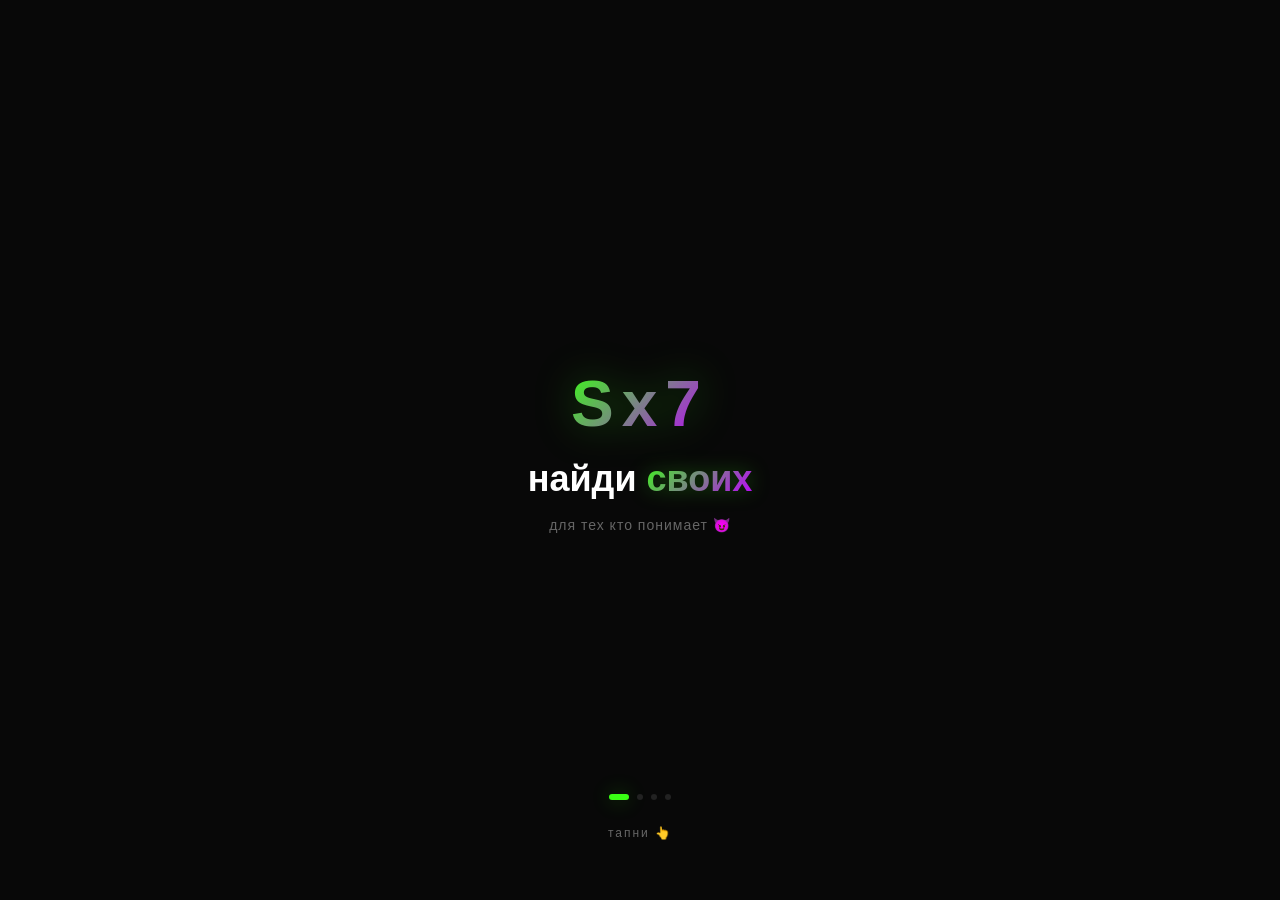
<file: index.html>
<!DOCTYPE html>
<html lang="ru">

<head>
    <meta charset="UTF-8">
    <meta name="viewport" content="width=device-width, initial-scale=1.0">
    <title>Sx7</title>
    <link rel="icon"
        href="data:image/svg+xml,<svg xmlns='http://www.w3.org/2000/svg'><text y='32' font-size='32'>😈</text></svg>">
    <link rel="stylesheet" href="css/style.css">
    <script src="https://telegram.org/js/telegram-web-app.js"></script>
</head>

<body>

    <!-- ПРЕЗЕНТАЦИЯ -->
    <div class="presentation" id="presentation">
        <div class="particles" id="particles"></div>

        <div class="slide active" id="slide-1" onclick="nextSlide()">
            <div class="slide-content">
                <div class="slide-logo">Sx7</div>
                <h1>найди <span>своих</span></h1>
                <p class="slide-sub">для тех кто понимает 😈</p>
            </div>
            <div class="slide-progress">
                <div class="dot active"></div>
                <div class="dot"></div>
                <div class="dot"></div>
                <div class="dot"></div>
            </div>
            <div class="slide-tap">тапни 👆</div>
        </div>

        <div class="slide" id="slide-2" onclick="nextSlide()">
            <div class="slide-content">
                <div class="slide-icon">📍</div>
                <h1>твои люди <span>рядом</span></h1>
                <p class="slide-sub">видишь кто вокруг на карте</p>
            </div>
            <div class="slide-progress">
                <div class="dot"></div>
                <div class="dot active"></div>
                <div class="dot"></div>
                <div class="dot"></div>
            </div>
            <div class="slide-tap">тапни 👆</div>
        </div>

        <div class="slide" id="slide-3" onclick="nextSlide()">
            <div class="slide-content">
                <div class="slide-icon">🖤</div>
                <h1>расскажи <span>кто ты</span></h1>
                <p class="slide-sub">наш ИИ найдёт твой тип</p>
            </div>
            <div class="slide-progress">
                <div class="dot"></div>
                <div class="dot"></div>
                <div class="dot active"></div>
                <div class="dot"></div>
            </div>
            <div class="slide-tap">тапни 👆</div>
        </div>

        <div class="slide" id="slide-4" onclick="startApp()">
            <div class="slide-content">
                <div class="slide-icon">😈</div>
                <h1>добро пожаловать <span>в Sx7</span></h1>
                <p class="slide-sub">только для своих</p>
                <button class="start-btn">войти 🖤</button>
            </div>
            <div class="slide-progress">
                <div class="dot"></div>
                <div class="dot"></div>
                <div class="dot"></div>
                <div class="dot active"></div>
            </div>
        </div>
    </div>

    <!-- ПРИЛОЖЕНИЕ -->
    <div class="app" id="app" style="display:none;">

        <!-- Лендинг -->
        <div class="screen" id="screen-landing">
            <div class="landing">
                <div class="lang-switch" style="align-self:flex-end;margin-bottom:10px;">
                    <button class="lang-btn active" id="landing-lang-ru" onclick="switchAppLang('ru')">🇷🇺</button>
                    <button class="lang-btn" id="landing-lang-en" onclick="switchAppLang('en')">🇬🇧</button>
                </div>

                <div class="landing-logo">
                    <h1>Sx7</h1>
                    <p id="landing-sub">найди своих 🖤</p>
                </div>

                <div class="landing-preview">
                    <div class="preview-card blur">
                        <div class="preview-avatar">👤</div>
                        <div class="preview-info">
                            <div class="preview-name">a*****a</div>
                            <div class="preview-type">INFP • альтушка</div>
                        </div>
                        <div class="preview-lock">🔒</div>
                    </div>
                    <div class="preview-card blur">
                        <div class="preview-avatar">👤</div>
                        <div class="preview-info">
                            <div class="preview-name">d*****k</div>
                            <div class="preview-type">ENFJ • нефор</div>
                        </div>
                        <div class="preview-lock">🔒</div>
                    </div>
                    <p class="preview-count">
                        <span>1,337</span> своих уже здесь
                    </p>
                </div>

                <div class="landing-btns">
                    <button class="btn-primary" onclick="showScreen('screen-onboarding')">
                        войти 😈
                    </button>
                    <button class="btn-secondary" onclick="showScreen('screen-login')">
                        уже есть аккаунт
                    </button>
                </div>
            </div>
        </div>

        <!-- Онбординг -->
        <div class="screen" id="screen-onboarding" style="display:none;">
            <div class="onboarding">
                <button class="back-btn" onclick="showScreen('screen-landing')">←</button>
                <h2 id="onboarding-title">как начнём? 😈</h2>
                <p class="sub" id="onboarding-sub">выбери путь</p>

                <div class="choice-cards">
                    <div class="choice-card" onclick="showScreen('screen-ai-chat')">
                        <div class="choice-icon">🤖</div>
                        <h3 id="ai-title">поговори с ИИ</h3>
                        <p id="ai-desc">расскажи кто ты — найдём твоих людей</p>
                        <span class="badge">быстро</span>
                    </div>

                    <div class="choice-card" onclick="showScreen('screen-register')">
                        <div class="choice-icon">📝</div>
                        <h3 id="form-title-card">заполни анкету</h3>
                        <p id="form-desc">подробно о себе и своих предпочтениях</p>
                        <span class="badge">подробно</span>
                    </div>
                </div>
            </div>
        </div>

        <!-- Чат с ИИ -->
        <div class="screen" id="screen-ai-chat" style="display:none;">
            <div class="ai-chat">
                <div class="chat-header">
                    <button class="back-btn" onclick="showScreen('screen-onboarding')">←</button>
                    <div class="chat-header-info">
                        <div class="ai-avatar">😈</div>
                        <div>
                            <h3>Sx7 AI</h3>
                            <span class="online">● онлайн</span>
                        </div>
                    </div>
                </div>

                <div class="chat-messages" id="chat-messages">
                    <div class="message bot-message">
                        <div class="message-bubble" id="first-message">
                            ну чё 😈 давно тебя ждали... расскажи кто ты на самом деле 🖤
                        </div>
                    </div>
                </div>

                <div class="chat-input">
                    <input type="text" id="user-input" placeholder="пиши..." onkeypress="handleEnter(event)">
                    <button class="send-btn" onclick="sendMessage()">→</button>
                </div>
            </div>
        </div>

        <!-- Регистрация -->
        <div class="screen" id="screen-register" style="display:none;">
            <div class="register">
                <div style="display:flex;justify-content:space-between;align-items:center;">
                    <button class="back-btn" onclick="showScreen('screen-onboarding')">←</button>
                    <div class="lang-switch">
                        <button class="lang-btn active" id="form-lang-ru" onclick="switchFormLang('ru')">🇷🇺</button>
                        <button class="lang-btn" id="form-lang-en" onclick="switchFormLang('en')">🇬🇧</button>
                    </div>
                </div>
                <h2 id="form-title">расскажи о себе 🖤</h2>

                <div class="form">
                    <div class="form-group">
                        <label id="label-nick">ник</label>
                        <input type="text" id="nickname" placeholder="как тебя называть?">
                    </div>

                    <div class="form-group">
                        <label id="label-age">возраст</label>
                        <input type="number" id="age" placeholder="сколько тебе?" min="18" max="99">
                    </div>

                    <div class="form-group">
                        <label id="label-city">город</label>
                        <input type="text" id="city" placeholder="откуда ты?">
                    </div>

                    <div class="form-group">
                        <label id="label-philosophy">философия</label>
                        <div class="radio-group wrap" id="group-philosophy">
                            <button class="radio-btn" onclick="selectOption('philosophy', 'нефор', this)">нефор</button>
                            <button class="radio-btn"
                                onclick="selectOption('philosophy', 'альтушка', this)">альтушка</button>
                            <button class="radio-btn"
                                onclick="selectOption('philosophy', 'е-гёрл', this)">е-гёрл</button>
                            <button class="radio-btn" onclick="selectOption('philosophy', 'дарк', this)">дарк</button>
                            <button class="radio-btn" onclick="selectOption('philosophy', 'эстет', this)">эстет</button>
                            <button class="radio-btn" onclick="selectOption('philosophy', 'рандом', this)">рандом
                                😅</button>
                        </div>
                        <input type="text" id="philosophy-custom" placeholder="или напиши своё... 🖤"
                            oninput="state.selectedOptions.philosophy = this.value" style="margin-top:10px;">
                    </div>

                    <div class="form-group">
                        <label id="label-looking">кого ищешь</label>
                        <div class="radio-group wrap" id="group-looking">
                            <button class="radio-btn"
                                onclick="selectOption('looking', 'мальчика', this)">мальчика</button>
                            <button class="radio-btn"
                                onclick="selectOption('looking', 'девочку', this)">девочку</button>
                            <button class="radio-btn" onclick="selectOption('looking', 'всех', this)">всех 👀</button>
                            <button class="radio-btn" onclick="selectOption('looking', 'группу', this)">группу
                                😈</button>
                        </div>
                    </div>

                    <div class="form-group">
                        <label id="label-format">что ищешь</label>
                        <div class="radio-group wrap" id="group-format">
                            <button class="radio-btn" onclick="selectOption('format', 'потусить', this)">потусить
                                🤙</button>
                            <button class="radio-btn" onclick="selectOption('format', 'что-то большее', this)">что-то
                                большее 👀</button>
                            <button class="radio-btn" onclick="selectOption('format', 'приключение', this)">приключение
                                🌙</button>
                            <button class="radio-btn" onclick="selectOption('format', 'своих людей', this)">своих людей
                                🖤</button>
                        </div>
                    </div>

                    <div class="form-group">
                        <label id="label-vibe">на чём торчишь</label>
                        <div class="radio-group wrap" id="group-vibe">
                            <button class="radio-btn" onclick="selectOption('vibe', 'музыка', this)">музыка 🎵</button>
                            <button class="radio-btn" onclick="selectOption('vibe', 'адреналин', this)">адреналин
                                ⚡</button>
                            <button class="radio-btn" onclick="selectOption('vibe', 'эстетика', this)">эстетика
                                🖤</button>
                            <button class="radio-btn" onclick="selectOption('vibe', 'люди', this)">люди 👥</button>
                            <button class="radio-btn" onclick="selectOption('vibe', 'всё сразу', this)">всё сразу
                                😈</button>
                        </div>
                    </div>

                    <div class="form-group">
                        <label id="label-photo">фото</label>
                        <div class="photo-upload" onclick="uploadPhoto()">
                            <div id="photo-preview" class="photo-placeholder">
                                📸 добавить фото
                            </div>
                        </div>
                        <input type="file" id="photo-input" accept="image/*,video/*" style="display:none"
                            onchange="previewPhoto(this)">
                    </div>

                    <button class="btn-primary" id="submit-btn" onclick="submitProfile()">
                        погнали 🔥
                    </button>
                </div>
            </div>
        </div>

        <!-- Превью -->

        <div class="screen" id="screen-preview" style="display:none;">
            <div class="preview-screen">
                <h2>нашли твоих 🔥</h2>
                <p class="sub">вот кто рядом с тобой!</p>
                <div class="preview-cards" id="preview-cards"></div>
                <div class="preview-cta">
                    <h3>хочешь познакомиться? 😏</h3>
                    <p>напиши им — оплата только за общение</p>
                    <button class="btn-primary" onclick="goToDashboard()">
                        войти в Sx7 😈
                    </button>
                </div>
            </div>
        </div>

        <!-- Премиум -->
        <div class="screen" id="screen-premium" style="display:none;">
            <div class="premium">
                <button class="back-btn" onclick="showScreen('screen-preview')">←</button>
                <h2>выбери план 😈</h2>

                <div class="plans">
                    <div class="plan" onclick="selectPlan('sinner', this)">
                        <div class="plan-header">
                            <span>😈</span>
                            <h3>Sinner</h3>
                            <div class="plan-price">150 ⭐<span>/мес</span></div>
                            <ul class="plan-features">
                                <li>✅ безлимит мэтчей</li>
                                <li>✅ все фото и видео</li>
                                <li>✅ чат</li>
                            </ul>
                        </div>

                        <div class="plan popular" onclick="selectPlan('deadly', this)">
                            <div class="popular-badge">топ 🔥</div>
                            <div class="plan-header">
                                <span>🔥</span>
                                <h3>Deadly</h3>
                            </div>
                            <div class="plan-price">350 ⭐<span>/мес</span></div>
                            <ul class="plan-features">
                                <li>✅ всё из Sinner</li>
                                <li>✅ карта без ограничений</li>
                                <li>✅ кто смотрел профиль</li>
                                <li>✅ невидимый режим</li>
                            </ul>
                        </div>
                        <div class="plan elite" onclick="selectPlan('cardinal', this)">
                            <div class="plan-header">
                                <span>👑</span>
                                <h3>Cardinal</h3>
                            </div>
                            <div class="plan-price">500 ⭐<span>/мес</span></div>
                            <ul class="plan-features">
                                <li>✅ всё из Deadly</li>
                                <li>✅ секретные чаты 💀</li>
                                <li>✅ анонимный режим</li>
                                <li>✅ приоритет в поиске</li>
                            </ul>
                        </div>
                    </div>

                    <button class="btn-primary" id="pay-btn" onclick="handlePayment()">
                        оформить 😈
                    </button>
                </div>
            </div>

            <!-- Логин -->
            <div class="screen" id="screen-login" style="display:none;">
                <div class="login">
                    <button class="back-btn" onclick="showScreen('screen-landing')">←</button>
                    <h2>добро пожаловать 🖤</h2>
                    <p class="sub">войди через telegram</p>
                    <button class="btn-primary" onclick="loginWithTelegram()">
                        войти 😈
                    </button>
                </div>
            </div>

        </div>

        <script src="js/telegram.js"></script>
        <script src="js/api.js"></script>
        <script src="js/app.js"></script>
</body>

</html>
</file>
<file: css/style.css>
* {
    margin: 0;
    padding: 0;
    box-sizing: border-box;
    font-family: -apple-system, BlinkMacSystemFont, 'Segoe UI', sans-serif;
}

:root {
    --bg: #080808;
    --bg-card: #111111;
    --bg-input: #1A1A1A;
    --text: #FFFFFF;
    --text-sub: #666666;
    --border: #222222;
    --neon-green: #39FF14;
    --neon-purple: #BF00FF;
    --neon-pink: #FF006E;
    --neon-blue: #00F5FF;
    --gradient: linear-gradient(135deg, #39FF14, #BF00FF);
    --glow-green: 0 0 20px #39FF1450;
    --glow-purple: 0 0 20px #BF00FF50;
    --glow-pink: 0 0 20px #FF006E50;
}

html {
    scroll-behavior: smooth;
}

body {
    background: var(--bg);
    color: var(--text);
    min-height: 100vh;
    overflow-x: hidden;
}

.app {
    max-width: 480px;
    margin: 0 auto;
    min-height: 100vh;
}

.hidden {
    display: none !important;
}

/* ===== ПРЕЗЕНТАЦИЯ ===== */
.presentation {
    position: fixed;
    top: 0;
    left: 0;
    width: 100%;
    height: 100%;
    z-index: 100;
    background: var(--bg);
}

.slide {
    position: absolute;
    top: 0;
    left: 0;
    width: 100%;
    height: 100%;
    display: flex;
    flex-direction: column;
    align-items: center;
    justify-content: center;
    padding: 40px;
    text-align: center;
    opacity: 0;
    transition: opacity 0.8s ease;
    pointer-events: none;
    cursor: pointer;
}

.slide.active {
    opacity: 1;
    pointer-events: all;
}

.slide-content {
    display: flex;
    flex-direction: column;
    align-items: center;
    gap: 16px;
}

.slide-logo {
    font-size: 64px;
    font-weight: 900;
    letter-spacing: 8px;
    background: var(--gradient);
    -webkit-background-clip: text;
    -webkit-text-fill-color: transparent;
    filter: drop-shadow(0 0 20px #39FF1450);
}

.slide-icon {
    font-size: 64px;
    animation: float 3s ease-in-out infinite;
}

@keyframes float {

    0%,
    100% {
        transform: translateY(0);
    }

    50% {
        transform: translateY(-10px);
    }
}

.slide h1 {
    font-size: 36px;
    font-weight: 800;
    color: var(--text);
    line-height: 1.2;
}

.slide h1 span {
    background: var(--gradient);
    -webkit-background-clip: text;
    -webkit-text-fill-color: transparent;
    filter: drop-shadow(0 0 10px #39FF1450);
}

.slide-sub {
    font-size: 14px;
    color: var(--text-sub);
    letter-spacing: 1px;
}

.slide-progress {
    position: absolute;
    bottom: 100px;
    display: flex;
    gap: 8px;
}

.dot {
    width: 6px;
    height: 6px;
    border-radius: 50%;
    background: var(--border);
    transition: all 0.3s;
}

.dot.active {
    background: var(--neon-green);
    width: 20px;
    border-radius: 3px;
    box-shadow: var(--glow-green);
}

.slide-tap {
    position: absolute;
    bottom: 60px;
    font-size: 12px;
    color: var(--text-sub);
    letter-spacing: 2px;
    animation: pulse 2s infinite;
}

@keyframes pulse {

    0%,
    100% {
        opacity: 0.3;
    }

    50% {
        opacity: 1;
    }
}

.start-btn {
    margin-top: 24px;
    padding: 16px 48px;
    background: var(--gradient);
    border: none;
    border-radius: 50px;
    color: var(--bg);
    font-size: 16px;
    font-weight: 700;
    cursor: pointer;
    box-shadow: var(--glow-green);
}

/* ===== ЧАСТИЦЫ ===== */
.particles {
    position: absolute;
    width: 100%;
    height: 100%;
    overflow: hidden;
    pointer-events: none;
}

.particle {
    position: absolute;
    border-radius: 50%;
    animation: rise linear infinite;
    opacity: 0;
}

.particle:nth-child(3n) {
    background: var(--neon-green);
    width: 2px;
    height: 2px;
}

.particle:nth-child(3n+1) {
    background: var(--neon-purple);
    width: 3px;
    height: 3px;
}

.particle:nth-child(3n+2) {
    background: var(--neon-pink);
    width: 2px;
    height: 2px;
}

@keyframes rise {
    0% {
        transform: translateY(100vh);
        opacity: 0;
    }

    10% {
        opacity: 0.8;
    }

    90% {
        opacity: 0.8;
    }

    100% {
        transform: translateY(-20px);
        opacity: 0;
    }
}

/* ===== SCREENS ===== */
.screen {
    min-height: 100vh;
    padding: 20px;
    display: block;
}

.screen.hidden {
    display: none;
}

/* ===== КНОПКИ ===== */
.btn-primary {
    width: 100%;
    padding: 16px;
    background: var(--gradient);
    border: none;
    border-radius: 50px;
    color: var(--bg);
    font-size: 15px;
    font-weight: 700;
    cursor: pointer;
    margin-top: 16px;
    box-shadow: var(--glow-green);
    transition: opacity 0.2s;
}

.btn-primary:active {
    opacity: 0.8;
}

.btn-secondary {
    width: 100%;
    padding: 16px;
    background: transparent;
    border: 1px solid var(--border);
    border-radius: 50px;
    color: var(--text-sub);
    font-size: 15px;
    cursor: pointer;
    margin-top: 8px;
}

.back-btn {
    background: var(--bg-card);
    border: 1px solid var(--border);
    color: var(--text);
    width: 40px;
    height: 40px;
    border-radius: 50%;
    font-size: 18px;
    cursor: pointer;
    margin-bottom: 20px;
    display: flex;
    align-items: center;
    justify-content: center;
}

/* ===== ЛЕНДИНГ ===== */
.landing {
    display: flex;
    flex-direction: column;
    align-items: center;
    justify-content: center;
    min-height: 100vh;
    text-align: center;
    gap: 40px;
}

.landing-logo h1 {
    font-size: 72px;
    font-weight: 900;
    letter-spacing: 8px;
    background: var(--gradient);
    -webkit-background-clip: text;
    -webkit-text-fill-color: transparent;
    filter: drop-shadow(0 0 20px #39FF1450);
}

.landing-logo p {
    font-size: 14px;
    color: var(--text-sub);
    letter-spacing: 2px;
    margin-top: 8px;
}

.landing-preview {
    width: 100%;
    display: flex;
    flex-direction: column;
    gap: 10px;
}

.preview-card {
    background: var(--bg-card);
    border: 1px solid var(--border);
    border-radius: 16px;
    padding: 16px;
    display: flex;
    align-items: center;
    gap: 16px;
    position: relative;
}

.preview-card.blur {
    filter: blur(4px);
}

.preview-avatar {
    width: 48px;
    height: 48px;
    background: var(--gradient);
    border-radius: 50%;
    display: flex;
    align-items: center;
    justify-content: center;
    font-size: 22px;
    flex-shrink: 0;
}

.preview-name {
    font-weight: 700;
    font-size: 15px;
}

.preview-type {
    font-size: 12px;
    color: var(--neon-green);
    margin-top: 4px;
}

.preview-lock {
    position: absolute;
    right: 16px;
    font-size: 20px;
}

.preview-count {
    font-size: 12px;
    color: var(--text-sub);
    letter-spacing: 1px;
    text-align: center;
}

.preview-count span {
    color: var(--neon-green);
    filter: drop-shadow(0 0 6px var(--neon-green));
}

.landing-btns {
    width: 100%;
}

/* ===== ОНБОРДИНГ ===== */
.onboarding {
    padding-top: 20px;
}

.onboarding h2 {
    font-size: 28px;
    font-weight: 800;
    margin-bottom: 8px;
}

.sub {
    color: var(--text-sub);
    font-size: 13px;
    letter-spacing: 1px;
    margin-bottom: 32px;
}

.choice-cards {
    display: flex;
    flex-direction: column;
    gap: 16px;
}

.choice-card {
    background: var(--bg-card);
    border: 1px solid var(--border);
    border-radius: 20px;
    padding: 24px;
    cursor: pointer;
    position: relative;
    transition: border-color 0.3s;
}

.choice-card:active {
    border-color: var(--neon-green);
    box-shadow: var(--glow-green);
}

.choice-icon {
    font-size: 32px;
    margin-bottom: 12px;
}

.choice-card h3 {
    font-size: 18px;
    font-weight: 700;
    margin-bottom: 8px;
    background: var(--gradient);
    -webkit-background-clip: text;
    -webkit-text-fill-color: transparent;
}

.choice-card p {
    color: var(--text-sub);
    font-size: 13px;
}

.badge {
    position: absolute;
    top: 16px;
    right: 16px;
    background: var(--gradient);
    padding: 4px 12px;
    border-radius: 20px;
    font-size: 11px;
    font-weight: 700;
    color: var(--bg);
}

/* ===== ЧАТ С ИИ ===== */
.ai-chat {
    display: flex;
    flex-direction: column;
    height: 100vh;
}

.chat-header {
    display: flex;
    align-items: center;
    gap: 12px;
    padding-bottom: 16px;
    border-bottom: 1px solid var(--border);
}

.chat-header-info {
    display: flex;
    align-items: center;
    gap: 12px;
}

.ai-avatar {
    width: 44px;
    height: 44px;
    background: var(--gradient);
    border-radius: 50%;
    display: flex;
    align-items: center;
    justify-content: center;
    font-size: 22px;
    box-shadow: var(--glow-green);
}

.chat-header h3 {
    font-size: 16px;
    font-weight: 700;
    background: var(--gradient);
    -webkit-background-clip: text;
    -webkit-text-fill-color: transparent;
}

.online {
    color: var(--neon-green);
    font-size: 11px;
    filter: drop-shadow(0 0 4px var(--neon-green));
}

.chat-messages {
    flex: 1;
    overflow-y: auto;
    padding: 16px 0;
    display: flex;
    flex-direction: column;
    gap: 12px;
}

.message {
    display: flex;
}

.bot-message {
    justify-content: flex-start;
}

.user-message {
    justify-content: flex-end;
}

.message-bubble {
    max-width: 80%;
    padding: 12px 16px;
    border-radius: 18px;
    font-size: 15px;
    line-height: 1.4;
}

.bot-message .message-bubble {
    background: var(--bg-card);
    border: 1px solid var(--border);
    border-bottom-left-radius: 4px;
}

.user-message .message-bubble {
    background: var(--gradient);
    border-bottom-right-radius: 4px;
    color: var(--bg);
    font-weight: 600;
}

.chat-input {
    display: flex;
    gap: 8px;
    padding-top:
        16px;
    border-top: 1px solid var(--border);
}

.chat-input input {
    flex: 1;
    background: var(--bg-input);
    border: 1px solid var(--border);
    border-radius: 50px;
    padding: 12px 16px;
    color: var(--text);
    font-size: 15px;
    outline: none;
    transition: border-color 0.3s;
}

.chat-input input:focus {
    border-color: var(--neon-green);
    box-shadow: var(--glow-green);
}

.chat-input input::placeholder {
    color: var(--text-sub);
}

.send-btn {
    width: 48px;
    height: 48px;
    background: var(--gradient);
    border: none;
    border-radius: 50%;
    color: var(--bg);
    font-size: 20px;
    font-weight: 700;
    cursor: pointer;
    box-shadow: var(--glow-green);
}

/* ===== TYPING ===== */
.typing {
    display: flex;
    gap: 6px;
    padding: 12px 16px;
    background: var(--bg-card);
    border: 1px solid var(--border);
    border-radius: 18px;
    border-bottom-left-radius: 4px;
    width: fit-content;
}

.typing span {
    width: 8px;
    height: 8px;
    border-radius: 50%;
    animation: typing 1s infinite;
}

.typing span:nth-child(1) {
    background: var(--neon-green);
    box-shadow: var(--glow-green);
}

.typing span:nth-child(2) {
    background: var(--neon-purple);
    animation-delay: 0.2s;
    box-shadow: var(--glow-purple);
}

.typing span:nth-child(3) {
    background: var(--neon-pink);
    animation-delay: 0.4s;
    box-shadow: var(--glow-pink);
}

@keyframes typing {

    0%,
    100% {
        opacity: 0.3;
        transform: scale(0.8);
    }

    50% {
        opacity: 1;
        transform: scale(1.2);
    }
}

/* ===== ФОРМА ===== */
.register {
    padding-top: 20px;
    padding-bottom: 40px;
}

.register h2 {
    font-size: 24px;
    font-weight: 800;
    margin-bottom: 24px;
    background: var(--gradient);
    -webkit-background-clip: text;
    -webkit-text-fill-color: transparent;
}

.form {
    display: flex;
    flex-direction: column;
    gap: 20px;
}

.form-group {
    display: flex;
    flex-direction: column;
    gap: 8px;
}

.form-group label {
    font-size: 11px;
    font-weight: 700;
    color: var(--neon-green);
    text-transform: uppercase;
    letter-spacing: 2px;
    filter: drop-shadow(0 0 4px var(--neon-green));
}

.form-group input {
    background: var(--bg-input);
    border: 1px solid var(--border);
    border-radius: 12px;
    padding: 14px 16px;
    color: var(--text);
    font-size: 15px;
    outline: none;
    transition: all 0.3s;
}

.form-group input:focus {
    border-color: var(--neon-green);
    box-shadow: var(--glow-green);
}

.radio-group {
    display: flex;
    gap: 8px;
    flex-wrap: wrap;
}

.radio-btn {
    padding: 10px 16px;
    background: var(--bg-input);
    border: 1px solid var(--border);
    border-radius: 50px;
    color: var(--text-sub);
    font-size: 13px;
    cursor: pointer;
    transition: all 0.3s;
}

.radio-btn.active {
    background: var(--gradient);
    border-color: transparent;
    color: var(--bg);
    font-weight: 700;
    box-shadow: var(--glow-green);
}

/* ===== ФОТО ===== */
.photo-placeholder {
    background: var(--bg-input);
    border: 2px dashed var(--neon-green);
    border-radius: 16px;
    padding: 40px;
    text-align: center;
    color: var(--text-sub);
    font-size: 14px;
    cursor: pointer;
    box-shadow: inset var(--glow-green);
}

.photo-preview-img {
    width: 100%;
    height: 200px;
    object-fit: cover;
    border-radius: 16px;
}

/* ===== ПРЕВЬЮ ===== */
.preview-screen {
    padding-top: 40px;
    text-align: center;
}

.preview-screen h2 {
    font-size: 28px;
    font-weight: 800;
    margin-bottom: 8px;
    background: var(--gradient);
    -webkit-background-clip: text;
    -webkit-text-fill-color: transparent;
}

.preview-cards {
    display: flex;
    flex-direction: column;
    gap: 12px;
    margin: 24px 0;
}

.preview-cta {
    background: var(--bg-card);
    border: 1px solid var(--border);
    border-radius: 20px;
    padding: 24px;
}

.preview-cta h3 {
    font-size: 20px;
    font-weight: 700;
    margin-bottom: 8px;
    background: var(--gradient);
    -webkit-background-clip: text;
    -webkit-text-fill-color: transparent;
}

.preview-cta p {
    color: var(--text-sub);
    font-size: 13px;
}

/* ===== ПЛАНЫ ===== */
.premium {
    padding-top: 20px;
    padding-bottom: 40px;
}

.premium h2 {
    font-size: 24px;
    font-weight: 800;
    margin-bottom: 24px;
    background: var(--gradient);
    -webkit-background-clip: text;
    -webkit-text-fill-color: transparent;
}

.plans {
    display: flex;
    flex-direction: column;
    gap: 16px;
    margin-bottom: 24px;
}

.plan {
    background: var(--bg-card);
    border: 1px solid var(--border);
    border-radius: 20px;
    padding: 20px;
    cursor: pointer;
    transition: all 0.3s;
    position: relative;
}

.plan.selected {
    border-color: var(--neon-green);
    box-shadow: var(--glow-green);
}

.plan.popular {
    border-color: var(--neon-purple);
    box-shadow: var(--glow-purple);
}

.plan.elite {
    border-color: var(--neon-pink);
    box-shadow: var(--glow-pink);
}

.popular-badge {
    position: absolute;
    top: -12px;
    left: 50%;
    transform: translateX(-50%);
    background: var(--gradient);
    padding: 4px 16px;
    border-radius: 20px;
    font-size: 11px;
    font-weight: 700;
    color: var(--bg);
    white-space: nowrap;
}

.plan-header {
    display: flex;
    align-items: center;
    gap: 12px;
    margin-bottom: 12px;
}

.plan-header span {
    font-size: 28px;
}

.plan-header h3 {
    font-size: 20px;
    font-weight: 700;
    background: var(--gradient);
    -webkit-background-clip: text;
    -webkit-text-fill-color: transparent;
}

.plan-price {
    font-size: 32px;
    font-weight: 800;
    background: var(--gradient);
    -webkit-background-clip: text;
    -webkit-text-fill-color: transparent;
    margin-bottom: 16px;
}

.plan-price span {
    font-size: 14px;
    -webkit-text-fill-color: var(--text-sub);
}

.plan-features {
    list-style: none;
    display: flex;
    flex-direction: column;
    gap: 8px;
}

.plan-features li {
    font-size: 13px;
    color: var(--text-sub);
}

/* ===== ЛОГИН ===== */
.login {
    display: flex;
    flex-direction: column;
    align-items: center;
    justify-content: center;
    min-height: 100vh;
    text-align: center;
}

.login h2 {
    font-size: 28px;
    font-weight: 800;
    margin-bottom: 8px;
    background: var(--gradient);
    -webkit-background-clip: text;
    -webkit-text-fill-color: transparent;
}

/* ===== СКРОЛЛБАР ===== */
::-webkit-scrollbar {
    width: 4px;
}

::-webkit-scrollbar-track {
    background: var(--bg);
}

::-webkit-scrollbar-thumb {
    background: var(--border);
    border-radius: 2px;
}

/* ===== АНИМАЦИИ ===== */
.fade-in {
    opacity: 0;
    transform: translateY(20px);
    transition: opacity 0.6s ease, transform 0.6s ease;
}

.fade-in.visible {
    opacity: 1;
    transform: translateY(0);
}

/* ===== АДАПТИВ ===== */
@media (max-width: 380px) {
    .landing-logo h1 {
        font-size: 56px;
    }

    .slide h1 {
        font-size: 28px;
    }

    .radio-btn {
        font-size: 12px;
        padding: 8px 12px;
    }
}

/* ===== ПЕРЕКЛЮЧАТЕЛЬ ЯЗЫКА ===== */
.lang-switch {
    display: flex;
    gap: 8px;
}

.lang-btn {
    background: var(--bg-input);
    border: 1px solid var(--border);
    border-radius: 50px;
    padding: 6px 12px;
    font-size: 16px;
    cursor: pointer;
    transition: all 0.3s;
}

.lang-btn.active {
    border-color: var(--neon-green);
    box-shadow: var(--glow-green);
}

/* ===== ПРЕВЬЮ АНКЕТЫ ===== */
.profile-preview-card {
    background: var(--bg-card);
    border: 1px solid var(--border);
    border-radius: 16px;
    padding: 20px;
    margin: 20px 0;
    display: flex;
    flex-direction: column;
    gap: 12px;
}

.profile-preview-item {
    display: flex;
    justify-content: space-between;
    align-items: center;
    padding: 8px 0;
    border-bottom: 1px solid var(--border);
}

.profile-preview-item:last-child {
    border-bottom: none;
}

.preview-label {
    font-size: 12px;
    color: var(--text-sub);
    text-transform: uppercase;
    letter-spacing: 1px;
}

.preview-value {
    font-size: 14px;
    font-weight: 600;
    background: var(--gradient);
    -webkit-background-clip: text;
    -webkit-text-fill-color: transparent;
}
</file>
